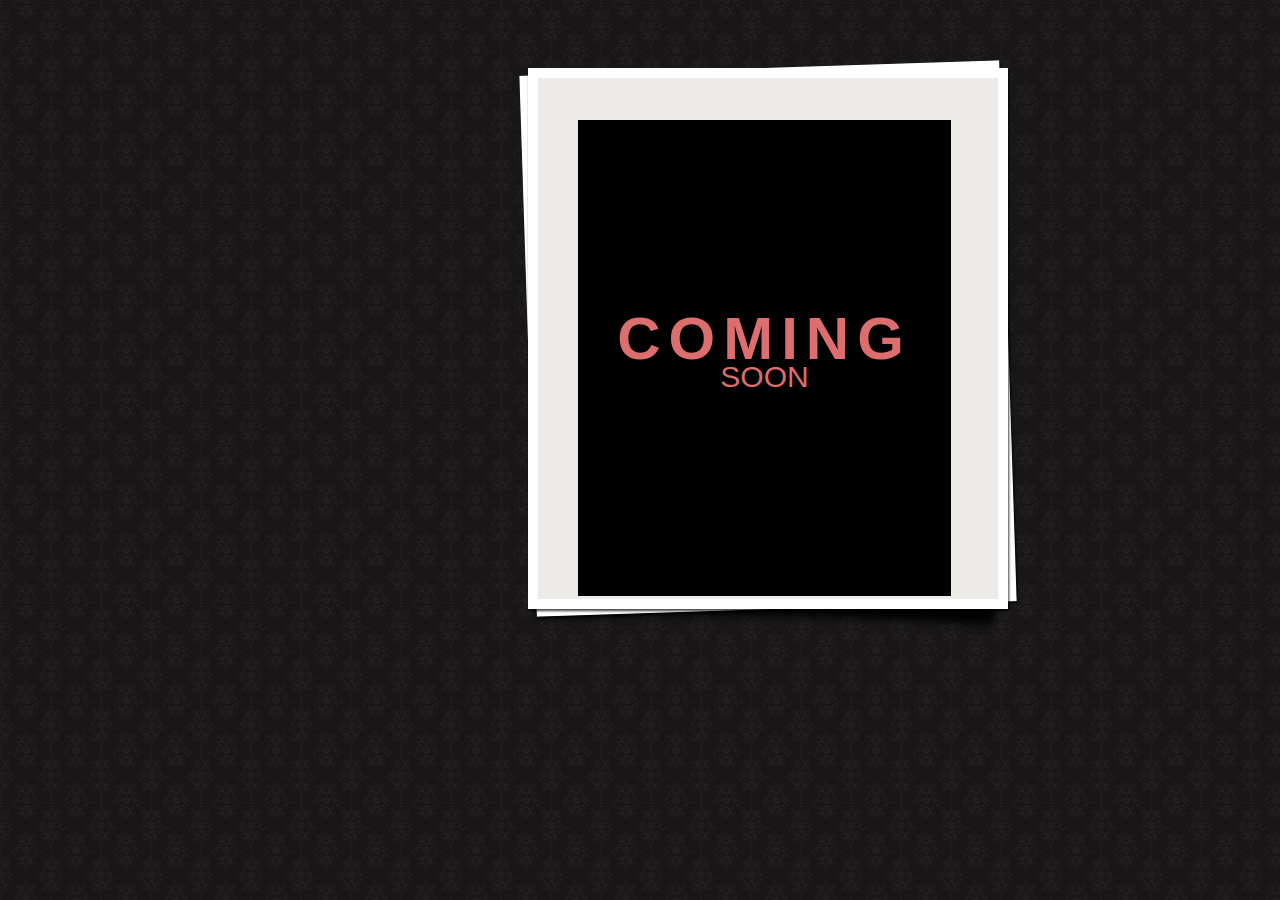
<file: index.html>
<!DOCTYPE html PUBLIC "-//W3C//DTD XHTML 1.0 Transitional//EN" "http://www.w3.org/TR/xhtml1/DTD/xhtml1-transitional.dtd">
<html xmlns="http://www.w3.org/1999/xhtml">
<head>
<meta http-equiv="Content-Type" content="text/html; charset=utf-8" />

<!--
Template 2024 Vertiwood
http://www.tooplate.com/view/2024-vertiwood
-->
<!--<title>Verti Wood Template</title>-->
<meta name="keywords" content="" />
<meta name="description" content="" />
<link href="tooplate_style.css" rel="stylesheet" type="text/css" />

<link rel="stylesheet" href="css/coda-slider.css" type="text/css" charset="utf-8" />

<script src="js/jquery-1.2.6.js" type="text/javascript"></script>
<script src="js/jquery.scrollTo-1.3.3.js" type="text/javascript"></script>
<script src="js/jquery.localscroll-1.2.5.js" type="text/javascript" charset="utf-8"></script>
<script src="js/jquery.serialScroll-1.2.1.js" type="text/javascript" charset="utf-8"></script>
<script src="js/coda-slider.js" type="text/javascript" charset="utf-8"></script>
<script src="js/jquery.easing.1.3.js" type="text/javascript" charset="utf-8"></script>

</head>
<body>
	
<div id="slider">
    <div id="tooplate_wrapper">
    	
      <!--  <div id="tooplate_sidebar">-->
        	
          <!--  <div id="header">
            	<h1><a href="#">Vertiwood Template</a></h1>
            </div>

            <div id="menu">
                <ul class="navigation">
                	<li><a href="#home" class="selected">Home</a></li>
                    <li><a href="#about">About Us</a></li>
                    <li><a href="#services">Services</a></li>
                    <li><a href="#gallery">Gallery</a></li>
                    <li><a href="#contact" class="last">Contact</a></li>
                </ul>
            </div>-->
			
	<!--	</div> --><!-- end of sidebar -->  
    
        <div id="content" >
       	  	<div class="scroll" >
        	  <div class="scrollContainer" style="background-color: black;">
                <div class="panel" id="home">
				<div class ="container">
                    <span class ="text1">Coming </span>
                    <span class ="text2">Soon </span>
                </div>
                <!--	<h2>Welcome to Verti Wood</h2>   
                    <p><em>Nullam at erat ipsum, quis tincidunt mauris. Nunc sit amet sapien eget eros iaculis hendrerit quis a enim.</em></p>	           
                    <img src="images/tooplate_image_01.jpg" alt="Image 01" class="image_wrapper image_fl" />             
                    <p>Verti Wood is free <a rel="nofollow" href="http://www.tooplate.com">website template</a> by <strong>tooplate</strong>. You can download and use this template for your websites. Credits go to <a rel="nofollow" href="http://www.photovaco.com" target="_blank">Free Photos</a> for photos, <a rel="nofollow" href="http://jwloh.deviantart.com/art/Aquaticus-Social-91014249" target="_blank">jwloh</a> for Aquaticus social icons and <a rel="nofollow" href="http://www.icojoy.com" target="_blank">icojoy.com</a> for other icons.</p>
                    
                    <div class="cleaner h20"></div> 
					
               		<h3>Our Services</h3>
                    <img src="images/tooplate_image_02.jpg" alt="Image 02" class="image_wrapper image_fr" />
                    <p>Lorem ipsum dolor sit amet, consectetur adipiscing elit. Duis nunc quam, varius ac hendrerit a, <a href="#">volutpat feugiat</a> metus. Donec ligula odio, ultricies at egestas vel, laoreet a magna. Mauris mattis lorem id mi vestibulum non euismod velit aliquam. Vestibulum ultricies viverra odio ac elementum. Donec id orci libero.</p>
            
                </div>--> <!-- end of home -->
				
        	 <!--   <div class="panel" id="about">
                	<h2>About Us</h2>
                    <img src="images/tooplate_image_03.jpg" alt="Image 03" class="image_wrapper image_fl" />
                    <p><em>Mauris suscipit velit vel leo iaculis mattis. Sed adipiscing semper eleifend. </em></p>
                    <p>Duis aliquet felis tortor. Mauris non quam quis ipsum rhoncus bibendum ut vel lectus. In ac turpis urna. </p>
                    <p>Maecenas lacinia sem ac ante semper vel blandit dolor vehicula. Nullam sit amet purus turpis. Pellentesque <a href="#">pellentesque rutrum</a> est, vel feugiat nulla congue sit amet. Ut aliquet mauris ultrices posuere. Validate <a href="http://validator.w3.org/check?uri=referer" rel="nofollow"><strong>XHTML</strong></a> and <a href="http://jigsaw.w3.org/css-validator/check/referer" rel="nofollow"><strong>CSS</strong></a>.</p>
                    <div class="cleaner h20"></div>
                    <h3>Testimonial</h3>
                    <blockquote>
                    <p>Fusce nec felis id lacus sollicitudin vulputate. Proin tincidunt, arcu id pellentesque accumsan, neque dolor imperdiet ligula, quis viverra tellus nulla a odio. Curabitur vitae enim risus, at placerat turpis. Mauris feugiat suscipit tempus fringilla, felis in velit.</p>
                    <cite>Valenti - <span>Web Designer</span></cite> </blockquote>
      	      	</div>--> <!-- end of about us -->
				
        	  <!--  <div class="panel" id="services">
                    <h2>Our Services</h2>
                    <img src="images/tooplate_image_02.jpg" alt="Image 02" class="image_wrapper image_fr" />
                    <p><em>Nam at arcu libero, ut venenatis elit. Nulla eget risus turpis, non aliquet dui.</em></p>
                    <p>Donec fringilla egestas ante, vel <a href="#">euismod</a> mi venenatis et. Ut molestie porta urna, vitae tempor tellus mollis at. Proin a neque et <a href="#">felis suscipit</a> scelerisque a eget enim. Etiam ac tempus dolor.</p>
                    <div class="cleaner h20"></div>
                    <h3>What We Do</h3>
                    <ul class="service_list">
                        <li><a href="#" class="service_one">Nulla eget arcu lacus</a></li>
                        <li><a href="#" class="service_two">Cras dictum nunc vel risus</a></li>
                        <li><a href="#" class="service_three">Duis vulputate sapien at</a></li>
                        <li><a href="#" class="service_four">In aliquet blandit iaculis</a></li>
                        <li><a href="#" class="service_five">Nam posuere placerat turpis</a></li>
                    </ul>
      	      	</div>--> <!-- end of services -->
				
        	  <!--	<div class="panel" id="gallery">
        	      	<h2>Our Gallery</h2>
        	      	<ul id="gallery_container">
						<li><a href="#"><img src="images/gallery/image_01.jpg" alt="Image 01" /></a></li>
						<li class="odd"><a href="#"><img src="images/gallery/image_02.jpg" alt="Image 02" /></a></li>
						<li><a href="#"><img src="images/gallery/image_03.jpg" alt="Image 03" /></a></li>
						<li class="odd"><a href="#"><img src="images/gallery/image_04.jpg" alt="Image 04" /></a></li>
						<li><a href="#"><img src="images/gallery/image_05.jpg" alt="Image 05" /></a></li>
						<li class="odd"><a href="#"><img src="images/gallery/image_06.jpg" alt="Image 06" /></a></li>
						<li><a href="#"><img src="images/gallery/image_07.jpg" alt="Image 07" /></a></li>
						<li class="odd"><a href="#"><img src="images/gallery/image_08.jpg" alt="Image 08" /></a></li>
      	        	</ul>
      	      	</div>--> <!-- end of gallery -->
				
        	  <!--  <div class="panel" id="contact">
                    <h2>Contact Information</h2>
                    <h5>Company Name</h5>
                    224-448 Suspendisse velit nisi,<br />
                    Duis consequat tempus, 10880<br />
                    Cras sit amet ipsum sit
                    <div class="cleaner h30"></div>
                    <div id="contact_form">
                      	<form method="post" name="contact" action="#">
					  
							<label for="author2">Name:</label><input type="text" id="author2" name="author" class="required input_field" />
							<div class="cleaner h10"></div>
							
							<label for="email">Email:</label><input type="text" id="email" name="email" class="validate-email required input_field" />
							<div class="cleaner h10"></div>
							
							<label for="text">Message:</label><textarea id="text" name="text" rows="0" cols="0" class="required"></textarea>
							<div class="cleaner h10"></div>
							
							<input type="submit" class="submit_btn float_l" name="submit" id="submit" value="Send" />
							<input type="reset" class="submit_btn float_r" name="reset" id="reset" value="Reset" />
						
                    	</form>
						
                  	</div>
        	  	</div>
      	  	</div>--> <!-- end of scroll -->
		</div>
		
        <div class="cleaner"></div>
	</div>
    </div> <!-- end of content -->
	
    <!--<div id="footer">
        Copyright © 2048 <a href="#">Company Name</a><br />
        Design: <b><a href="http://www.tooplate.com"><span class="orange">too</span><span class="green">plate</span></a></b>
	-->	<!--
        <a href="http://www.tooplate.com/view/2024-vertiwood">Vertiwood</a> 
        by <a rel="nofollow" href="http://www.tooplate.com">Templates</a><br />
        -->
<!--	</div>-->

</div>
</body>
</html>
</file>
<file: tooplate_style.css>
/* 

Template 2024 Vertiwood

http://www.tooplate.com/view/2024-vertiwood

*/

body {
	margin: 0px;
	padding: 0px;
	color: #978a71;
	font-family: Tahoma, Geneva, sans-serif;
	font-size: 12px;
	line-height: 1.5em; 
	background-color: #181617;
	background-image: url(images/tooplate_body.jpg);
	background-repeat: repeat;
}

a, a:link, a:visited { 
	color: #98610c; 
	text-decoration: none; 
}

a:hover { 
	text-decoration: underline; 
}

.orange {
	color: #C60;
}

.green {
	color: #399;
}

p { 
	margin: 0 0 15px 0; 
	padding: 0; 
}

img { border: none; }

h1, h2, h3, h4, h5, h6 { 
	color: #000; 
}

h1 { 
	font-size: 30px; 
	font-weight: normal; 
	margin: 0 0 20px 0; 
	padding: 5px 0; 
}

h2 { 
	font-size: 28px; 
	font-weight: normal; 
	padding-bottom: 20px; 
	margin: 0 0 20px 0; 
	font-weight: normal; 
	border-bottom: 1px dashed #000; 
}

h3 { 
	font-size: 20px; 
	margin: 0 0 15px 0; 
	padding: 0; 
	font-weight: normal;  
}

h4 { 
	font-size: 16px; 
	margin: 0 0 15px 0; 
	padding: 0; 
}

h5 { 
	font-size: 12px; 
	margin: 0 0 10px 0; 
	padding: 0; 
}

.cleaner { clear: both }
.h10 { height: 10px }
.h20 { height: 20px }
.h30 { height: 30px }
.h40 { height: 40px }
.h50 { height: 50px }
.h60 { height: 60px }

.float_l { float: left; }
.float_r { float: right; }

.image_wrapper { 
	display: inline-block; 
	border: 1px dashed #666; 
	padding: 4px; 
	margin-bottom: 10px; 
}

.image_fl { 
	float: left; 
	margin: 3px 20px 0 0; 
}

.image_fr { 
	float: right; 
	margin: 3px 0 0 20px; 
}

blockquote { font-style: italic; margin: 0 0 0 10px;}
cite { font-weight: bold; color:#333; }
cite span { color: #333; }
em { color: #ab6700; }

.btn_more a {
	display: inline-block;
	font-weight: bold;
	color: #000;
	font-size: 12px;
	padding: 2px 15px 2px 0;
	text-decoration: none;
}

.btn_more a:hover {
	padding-right: 20px;
	text-decoration: none;
}

.col_340 { width: 340px; } 
.col_400 { width: 400px; }
.col_280 { width: 280px; }

.service_list { 
	margin: 0 0 0 15px; 
	padding: 0; 
	list-style: none; 
}

.service_list li { 
	margin: 0; 
	padding: 0; 
}

.service_list li a { 
	font-size: 13px; 
	display: block; 
	height: 25px; 
	margin-bottom: 10px; 
	padding-left: 40px; 
	text-decoration: none; 
}

.service_list li .service_one { 
	background: url(images/onebit_08.png) center left no-repeat; 
}

.service_list li .service_two { 
	background: url(images/onebit_11.png) center left no-repeat; 
}

.service_list li .service_three { 
	background: url(images/onebit_17.png) center left no-repeat; 
}

.service_list li .service_four { 
	background: url(images/onebit_21.png) center left no-repeat; 
}

.service_list li .service_five { 
	background: url(images/onebit_12.png) center left no-repeat; 
}

.service_list li .service_six { 
	background: url(images/onebit_19.png) center left no-repeat; 
}

#contact_form {  
	padding: 0; 
	width: 340px; 
}

#contact_form form { 
	margin: 0px; 
	padding: 0px; 
}

#contact_form form .input_field { 
	width: 240px; 
	padding: 5px; 
	color: #333; 
	background: #ffffff; 
	border: 1px solid #dddad6; 
	font-family: Verdana,Geneva,sans-serif;
    font-size: 12px;
	margin-top: 5px; 
}

#contact_form form label { 
	display: block; 
	width: 100px; 
	margin-right: 10px; 
	font-size: 13px; 
}

#contact_form form textarea { 
	width: 328px;  
	height: 80px; 
	padding: 5px;
	color: #333; 
	background: #ffffff; 
	border: 1px solid #dddad6; 
	font-family: Verdana,Geneva,sans-serif;
    font-size: 12px;
	margin-top: 5px; 
}

#contact_form form .submit_btn {
	margin: 5px 0px;
	padding: 5px 14px;
	background: #ffffff; 
	border: 1px solid #dddad6;
}

/* gallery */
#gallery_container { 
	clear: both; 
	margin: 0; 
	padding: 0; 
} 

#gallery_container li {
	float: left;
	width: 170px;
	display: block; 
	padding: 0;
	margin: 0 15px 10px 0;
	font-size: 11px;
	color: #fff;
	text-align: center;
}

#gallery_container .odd { 
	margin: 0 0 10px 0; 
}

#gallery_container li img { 
	width: 160px; 
	height: 80px; 
	padding: 4px; 
	border: 1px dotted #333; 
	background: none; 
}
/* end of gallery */
*{
	padding: 0;
	margin: 0;
	font-family: sans-serif;
}
.container{
	text-align: center;
	position: absolute;
	top: 50%;
	left: 50%;
	transform: translate(-50%,-50%);
	width: 100%;
}
.container span{
	color: rgb(220, 110, 110);
	text-transform: uppercase;
	display: block;
}
.text1{
	color: #ae762e;
	font-size: 60px;
	font-weight: 700;
	letter-spacing: 8px;
	margin-bottom: 20px;
/*	background: rgb(140, 42, 42);*/
	position: relative;
	animation: text 3s 1;
}
.text2{
	font-size: 30px;
	color: #1c1c1b;

}
@keyframes text{
	0%{
		color: #7c2e55;
		margin-bottom: -40px;
	}
}
</file>
<file: css/coda-slider.css>
#slider {
    position: relative;
	width: 100%;
}

#tooplate_wrapper {
	width: 800px;
	padding: 0 10px;
	margin: 0 auto;
}

#tooplate_sidebar {
	float: left;	
	width: 228px;
}

#header { 
	width: 208px;
	padding: 110px 10px 0;
	height: 93px;
	background: url(../images/tooplate_site_header.png) no-repeat top
}

#header h1 { 
	margin: 0; 
	padding: 0; 
}

#header h1 a { 
	display: block; 
	width: 180px; 
	height: 23px; 
	margin: 0 auto; 
	background: url(../images/tooplate_logo.png) top center no-repeat; 
	text-indent: -10000px; 
}

#menu {
	clear: both;
	width: 228px;
}

#content {
	float: right;
	margin-top: 60px;
	width: 502px;
	height: 576px;	
	padding: 10px;
	background: url(../images/tooplate_main.png) no-repeat top left
}

.content_section {
	margin-bottom: 20px;
	padding-bottom: 20px;
	border-bottom: 1px dashed #666
}

.last_section {
	margin: 0;
	padding: 0;
	border: 0;
}

#footer {
	clear: both;
	width: 680px;
	padding: 0 60px;
	margin: 0 auto;
	text-align: right;
	color: #828282;
}

#footer a {
	color: #ccc;
}

.scroll {
    width: 373px;
    height: 476px;
	margin: 50px 80px 50px 50px;
    overflow: auto;
    overflow-x: hidden;
    position: relative;
    clear: left;
}

.scrollContainer div.panel {
    width: 373px;
    height: 476px;
	overflow: hidden;
}

ul.navigation {
    list-style: none;
    margin: 0;
    padding: 0;
}

ul.navigation li {
    margin: 0;
	padding: 0;
}

ul.navigation a {
	display: block;
	width: 228px;
	height: 59px;
	font-size: 16px;
	font-weight: 700;
    text-decoration: none;
	text-align: center;
	color: #000;
	background: url(../images/tooplate_menu.png) no-repeat
}

ul.navigation a.last {
	height: 98px;
	background: url(../images/tooplate_menu_last.png) no-repeat top left;
}

ul.navigation a:hover, ul.navigation a.selected {
	color: #fff;
}

ul.navigation a:focus {
    outline: none;
}

.scrollButtons {
    position: absolute;
    top: 300px;
    cursor: pointer;
}

.scrollButtons.left {
    left: 0
}

.scrollButtons.right {
    right: 0
}

.hide {
    display: none;
}
</file>
